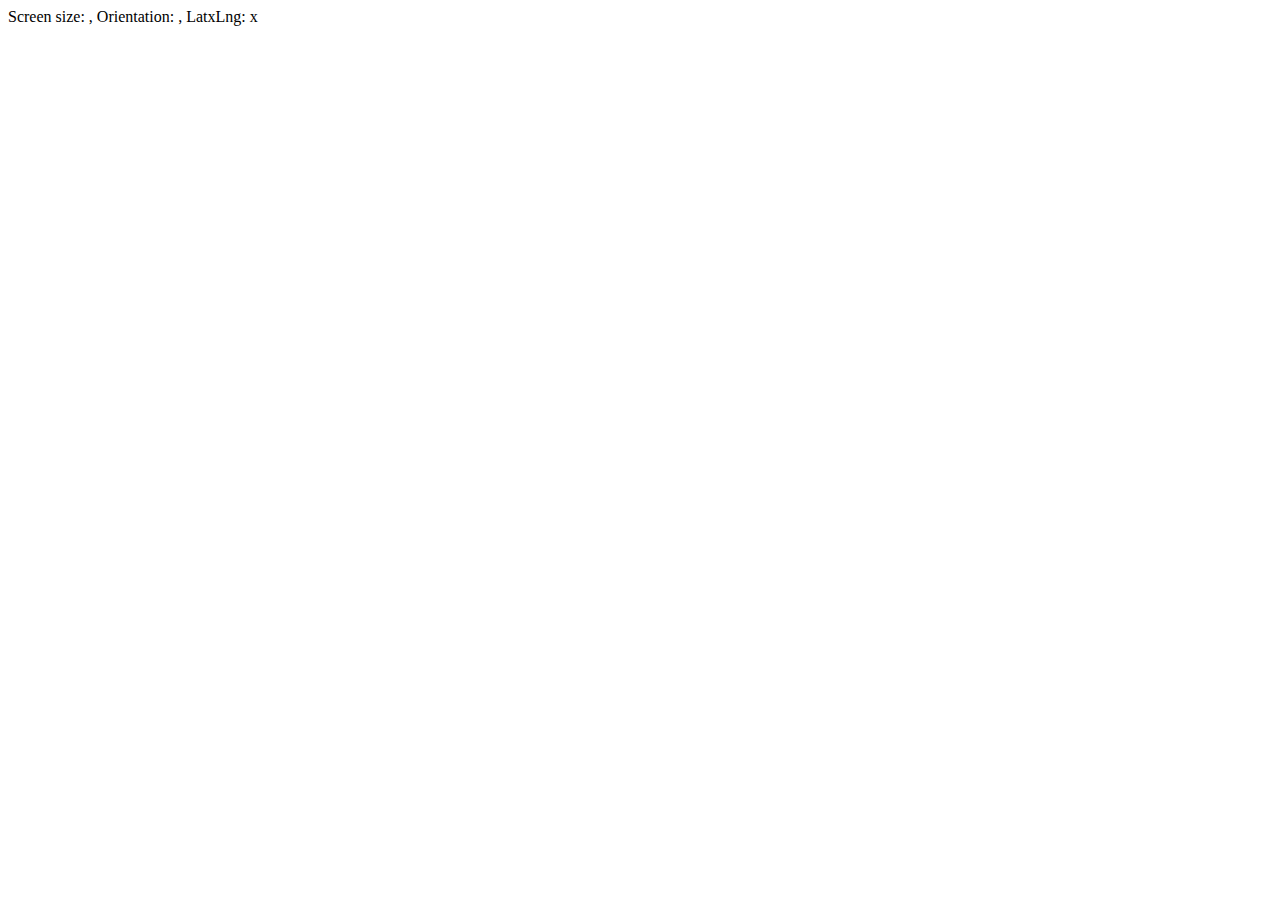
<file: index.html>
<!DOCTYPE html>
<html>
  <head>
  <link rel="stylesheet" type="text/css" href="./vicinity.css">
    <script type="text/javascript" src="./jquery.min.js"></script>
    <meta name="viewport" content="width=device-width, initial-scale=1.0">


    <!-- Only needed for demo -->
    <script type="text/javascript">
      var displayResults = function(result) {
        $('#lat').html(result.lat);
        $('#lng').html(result.lng);
        $('#currentScreensize').html(result.screenSize);
        $('#orientation').html(result.orientation);
        console.log(result);
      };

    </script>

  </head>
  <body>
    <section>
      Screen size: <span id="currentScreensize"></span>, Orientation: <span id="orientation"></span>, LatxLng: <span id="lat"></span>x<span id="lng"></span>
    </section>


    <div id="sticky" class="banner-sticky" style="position: fixed;">
    </div>


    <script type="text/javascript" src="./vicinity.js"></script>
    <script type="text/javascript">

      var pubReference = 34;
      var sessionId = "abcd123"; // possibly get from a cookie?

      new Vicinity (pubReference, sessionId, function(result) {
        // success function
        $(function() {
          $("#ad").html(result.ad.getBannerHtml());
        })
      }, function(result) {
        // error function
        $(function() {
          console.log('error');
          console.log(result);
        })
      });

    </script>
  </body>
</html>
</file>
<file: vicinity.css>
.banner-sticky {
    bottom: -2.5px;
    left: 0px;
    width: 100%;
    text-align: center;
    background: rgb(0, 0, 0) transparent;
    background: rgba(0, 0, 0, 0);
  /*  filter:progid:DXImageTransform.Microsoft.gradient(startColorstr=#99000000, endColorstr=#99000000);
    -ms-filter: "progid:DXImageTransform.Microsoft.gradient(startColorstr=#99000000, endColorstr=#99000000)";*/
}

.advert-img {
  width: 90%
}

@media only screen and (min-width: 320px) {
    .advert-img {
    width: 90%
  }
}

@media
only screen and (-webkit-min-device-pixel-ratio: 2)      and (min-width: 320px),
only screen and (   min--moz-device-pixel-ratio: 2)      and (min-width: 320px),
only screen and (     -o-min-device-pixel-ratio: 2/1)    and (min-width: 320px),
only screen and (        min-device-pixel-ratio: 2)      and (min-width: 320px),
only screen and (                min-resolution: 192dpi) and (min-width: 320px),
only screen and (                min-resolution: 2dppx)  and (min-width: 320px) { 
    .advert-img {
    width: 90%
  }
}

@media only screen and (min-width: 700px) {

    .advert-img {
    width: 50%
  }

}

@media
only screen and (-webkit-min-device-pixel-ratio: 2)      and (min-width: 700px),
only screen and (   min--moz-device-pixel-ratio: 2)      and (min-width: 700px),
only screen and (     -o-min-device-pixel-ratio: 2/1)    and (min-width: 700px),
only screen and (        min-device-pixel-ratio: 2)      and (min-width: 700px),
only screen and (                min-resolution: 192dpi) and (min-width: 700px),
only screen and (                min-resolution: 2dppx)  and (min-width: 700px) { 

    .advert-img {
    width: 50%
  }

}

@media only screen and (min-width: 1300px) {

    .advert-img {
    width: 30%
  }

}

@media
only screen and (-webkit-min-device-pixel-ratio: 2)      and (min-width: 1300px),
only screen and (   min--moz-device-pixel-ratio: 2)      and (min-width: 1300px),
only screen and (     -o-min-device-pixel-ratio: 2/1)    and (min-width: 1300px),
only screen and (        min-device-pixel-ratio: 2)      and (min-width: 1300px),
only screen and (                min-resolution: 192dpi) and (min-width: 1300px),
only screen and (                min-resolution: 2dppx)  and (min-width: 1300px) { 

    .advert-img {
    width: 30%
  }

}
</file>
